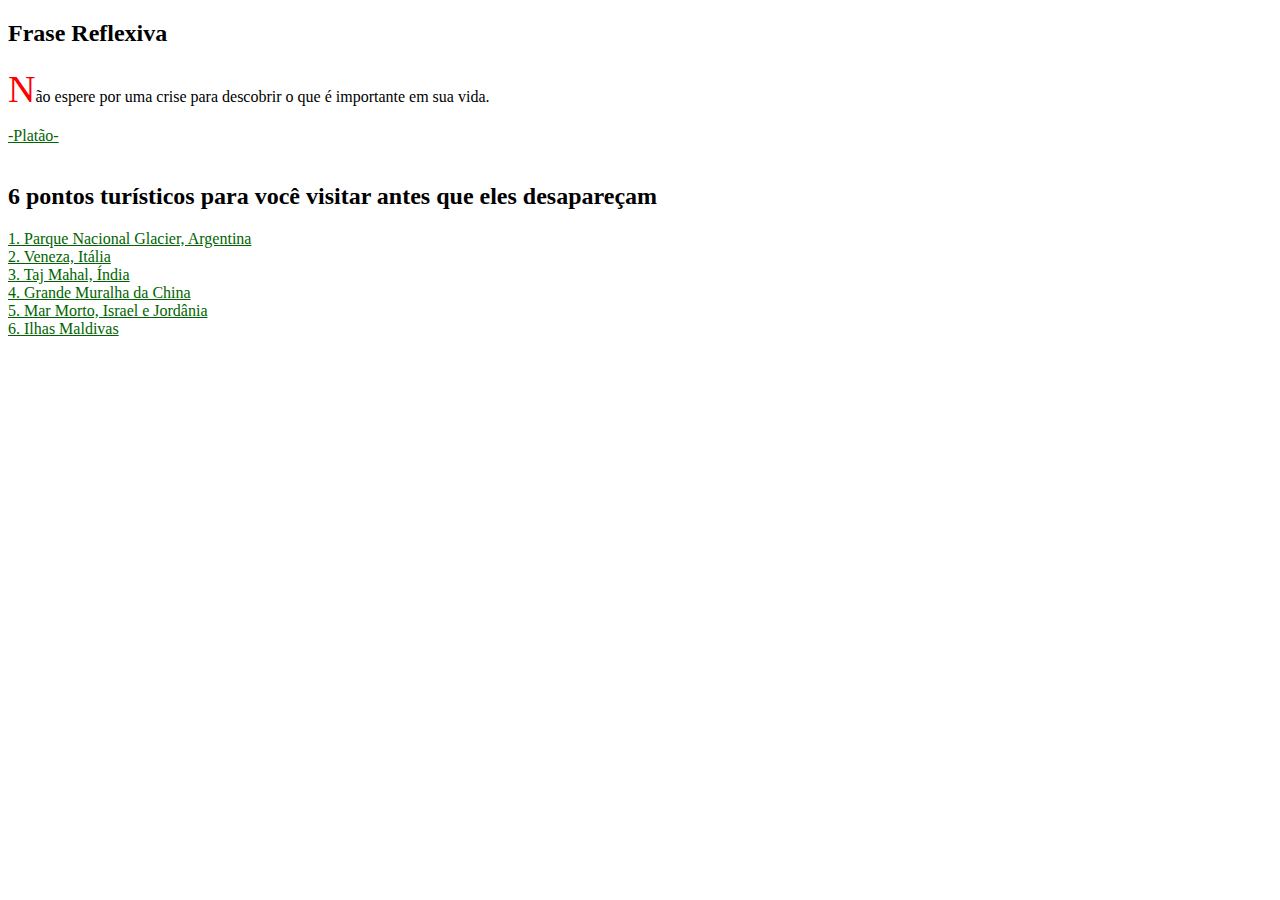
<file: Atividade 3/index.html>
<!DOCTYPE html>
<html lang="en">
<head>
    <meta charset="UTF-8">
    <meta http-equiv="X-UA-Compatible" content="IE=edge">
    <meta name="viewport" content="width=device-width, initial-scale=1.0">
    <title>Atividade 3</title>
    <link rel="stylesheet" href="CSS/style.css">
</head>
<body>

    <div>
        <h2>Frase Reflexiva</h2>

        <p>Não espere por uma crise para descobrir o que é importante em sua vida.</p>
        <a href="https://pt.wikipedia.org/wiki/Plat%C3%A3o">-Platão-</a><br><br>

        <h2>6 pontos turísticos para você visitar antes que eles desapareçam</h2>

        <a href="https://turismo.ig.com.br/destinos-internacionais/2019-10-23/10-pontos-turisticos-para-voce-visitar-antes-que-eles-desaparecam.html#:~:text=1.%20Parque%20Nacional%20Glacier%2C%20Argentina">1. Parque Nacional Glacier, Argentina</a><br>
        <a href="https://turismo.ig.com.br/destinos-internacionais/2019-10-23/10-pontos-turisticos-para-voce-visitar-antes-que-eles-desaparecam.html#:~:text=2.%C2%A0%C2%A0%C2%A0%20Veneza%2C%20It%C3%A1lia">2.    Veneza, Itália</a><br>
        <a href="https://turismo.ig.com.br/destinos-internacionais/2019-10-23/10-pontos-turisticos-para-voce-visitar-antes-que-eles-desaparecam.html#:~:text=Ponte%20de%20Rialto.-,3.%20Taj%20Mahal%2C%20%C3%8Dndia,-shutterstock">3. Taj Mahal, Índia</a><br>
        <a href="https://turismo.ig.com.br/destinos-internacionais/2019-10-23/10-pontos-turisticos-para-voce-visitar-antes-que-eles-desaparecam.html#:~:text=4.%20Grande%20Muralha%20da%20China">4. Grande Muralha da China</a><br>
        <a href="https://turismo.ig.com.br/destinos-internacionais/2019-10-23/10-pontos-turisticos-para-voce-visitar-antes-que-eles-desaparecam.html#:~:text=5.%20Mar%20Morto%2C%20Israel%20e%20Jord%C3%A2nia">5. Mar Morto, Israel e Jordânia</a><br>
        <a href="https://turismo.ig.com.br/destinos-internacionais/2019-10-23/10-pontos-turisticos-para-voce-visitar-antes-que-eles-desaparecam.html#:~:text=capital%20da%20Jord%C3%A2nia.-,6.%20Ilhas%20Maldivas,-shutterstock">6. Ilhas Maldivas</a><br>


    </div>
    
</body>
</html>
</file>
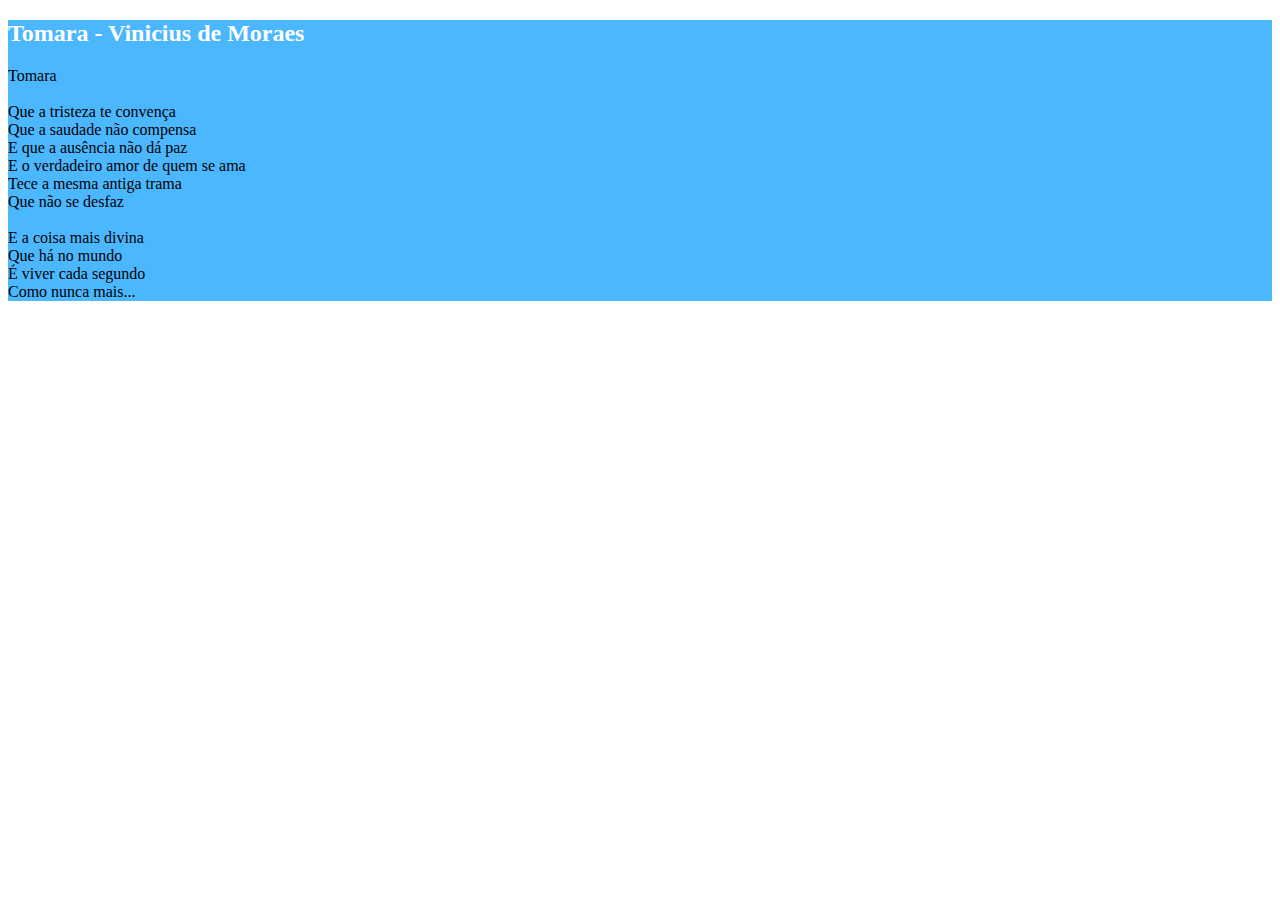
<file: Atividade 1/part-3/index.html>
<!DOCTYPE html>
<html lang="en">
<head>
    <meta charset="UTF-8">
    <meta http-equiv="X-UA-Compatible" content="IE=edge">
    <meta name="viewport" content="width=device-width, initial-scale=1.0">
    <title>Atividade 1 part-3</title>
    <link rel="stylesheet" href="CSS/style.css">
</head>
<body>

    <div>
        <h2>Tomara - Vinicius de Moraes</h2>

        <p>Tomara <br><br>

            Que a tristeza te convença <br>
            Que a saudade não compensa <br>
            E que a ausência não dá paz <br>
            E o verdadeiro amor de quem se ama <br>
            Tece a mesma antiga trama <br>
            Que não se desfaz <br><br>
            
            E a coisa mais divina <br>
            Que há no mundo <br>
            É viver cada segundo <br>
            Como nunca mais...</p>
    </div>
    
</body>
</html>
</file>
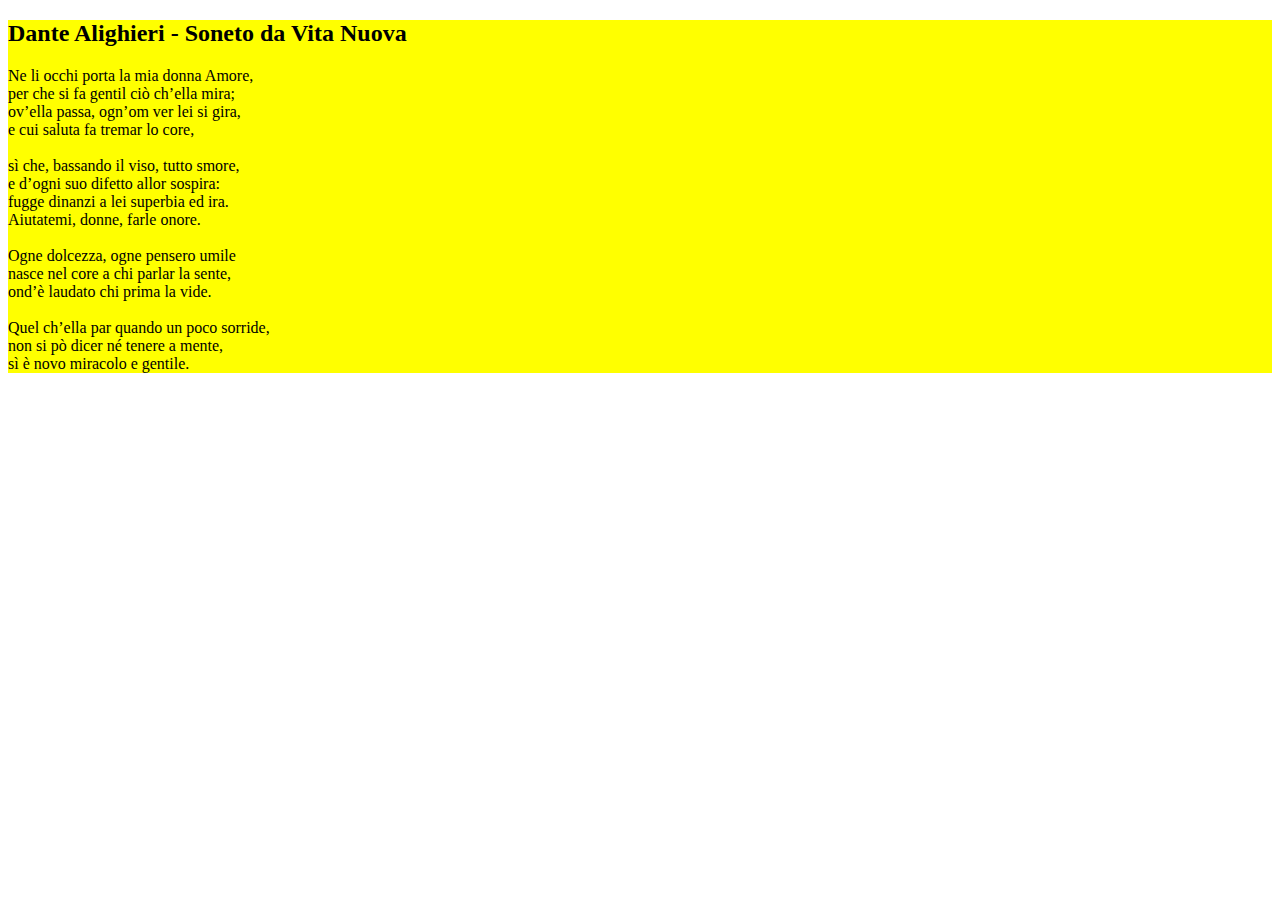
<file: Atividade 1/part-1.html>
<!DOCTYPE html>
<html lang="en">

<head>
    <meta charset="UTF-8">
    <meta http-equiv="X-UA-Compatible" content="IE=edge">
    <meta name="viewport" content="width=device-width, initial-scale=1.0">
    <title>Atividade 1 part-1</title>
    <style>
        div{
            background-color: yellow;
        }
    </style>
</head>

<body>
    <div>
        <h2>Dante Alighieri - Soneto da Vita Nuova</h2> 
            
        <p>Ne li occhi porta la mia donna Amore, <br>
            per che si fa gentil ciò ch’ella mira; <br>
            ov’ella passa, ogn’om ver lei si gira, <br>
            e cui saluta fa tremar lo core, <br>
            <br>
            sì che, bassando il viso, tutto smore,<br>
            e d’ogni suo difetto allor sospira: <br>
            fugge dinanzi a lei superbia ed ira. <br>
            Aiutatemi, donne, farle onore. <br>
            <br>
            Ogne dolcezza, ogne pensero umile <br>
            nasce nel core a chi parlar la sente, <br>
            ond’è laudato chi prima la vide. <br>
            <br>            
            Quel ch’ella par quando un poco sorride, <br>
            non si pò dicer né tenere a mente, <br>
            sì è novo miracolo e gentile.</p>
    </div>
</body>

</html>
</file>
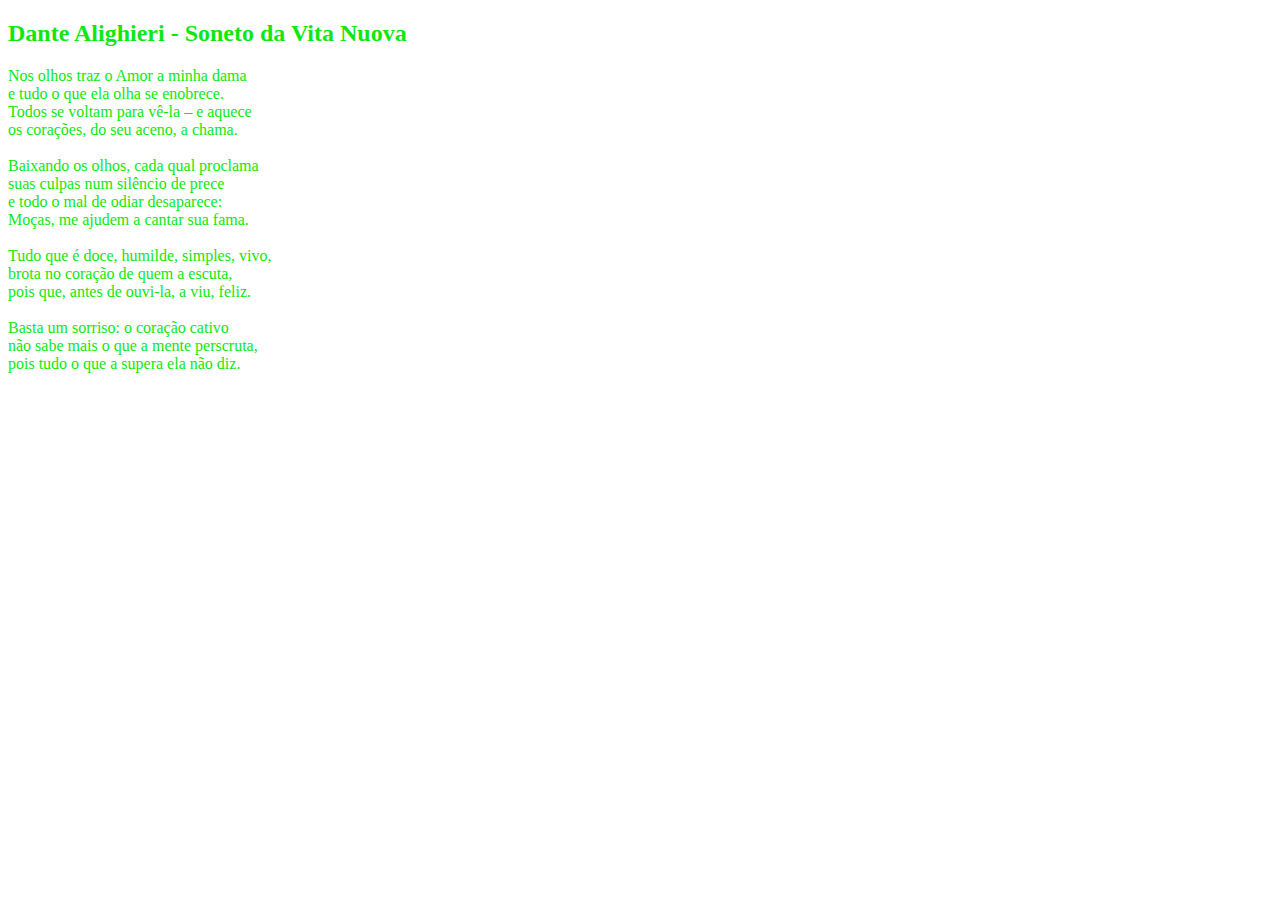
<file: Atividade 1/part-2.html>
<!DOCTYPE html>
<html lang="en">
<head>
    <meta charset="UTF-8">
    <meta http-equiv="X-UA-Compatible" content="IE=edge">
    <meta name="viewport" content="width=device-width, initial-scale=1.0">
    <title>Atividade 1 part-2</title>
    <style>
        div{
            color: rgb(16, 231, 16);
        }
    </style>
</head>
<body>
    <div>
        <h2>Dante Alighieri - Soneto da Vita Nuova</h2>
            
        <p>Nos olhos traz o Amor a minha dama <br>
            e tudo o que ela olha se enobrece. <br>
            Todos se voltam para vê-la – e aquece <br>
            os corações, do seu aceno, a chama. <br><br>
            
            Baixando os olhos, cada qual proclama <br>
            suas culpas num silêncio de prece <br>
            e todo o mal de odiar desaparece: <br>
            Moças, me ajudem a cantar sua fama. <br><br>
            
            Tudo que é doce, humilde, simples, vivo, <br>
            brota no coração de quem a escuta, <br>
            pois que, antes de ouvi-la, a viu, feliz. <br><br>
            
            Basta um sorriso: o coração cativo <br>
            não sabe mais o que a mente perscruta, <br>
            pois tudo o que a supera ela não diz.</p>
    </div>
</body>
</html>
</file>
<file: Atividade 3/CSS/style.css>
p::first-letter{
    color: red;
    font-size: 38px;
}
a:link{
    color: darkgreen;
}
a:visited{
    color: maroon;
}
a:hover{
    color: yellow;
}
a:active{
    color: blue;
}
</file>
<file: Atividade 1/part-3/CSS/style.css>
div{
    background-color: rgb(75, 183, 255);
}
h2{
    color: white;
}
</file>
